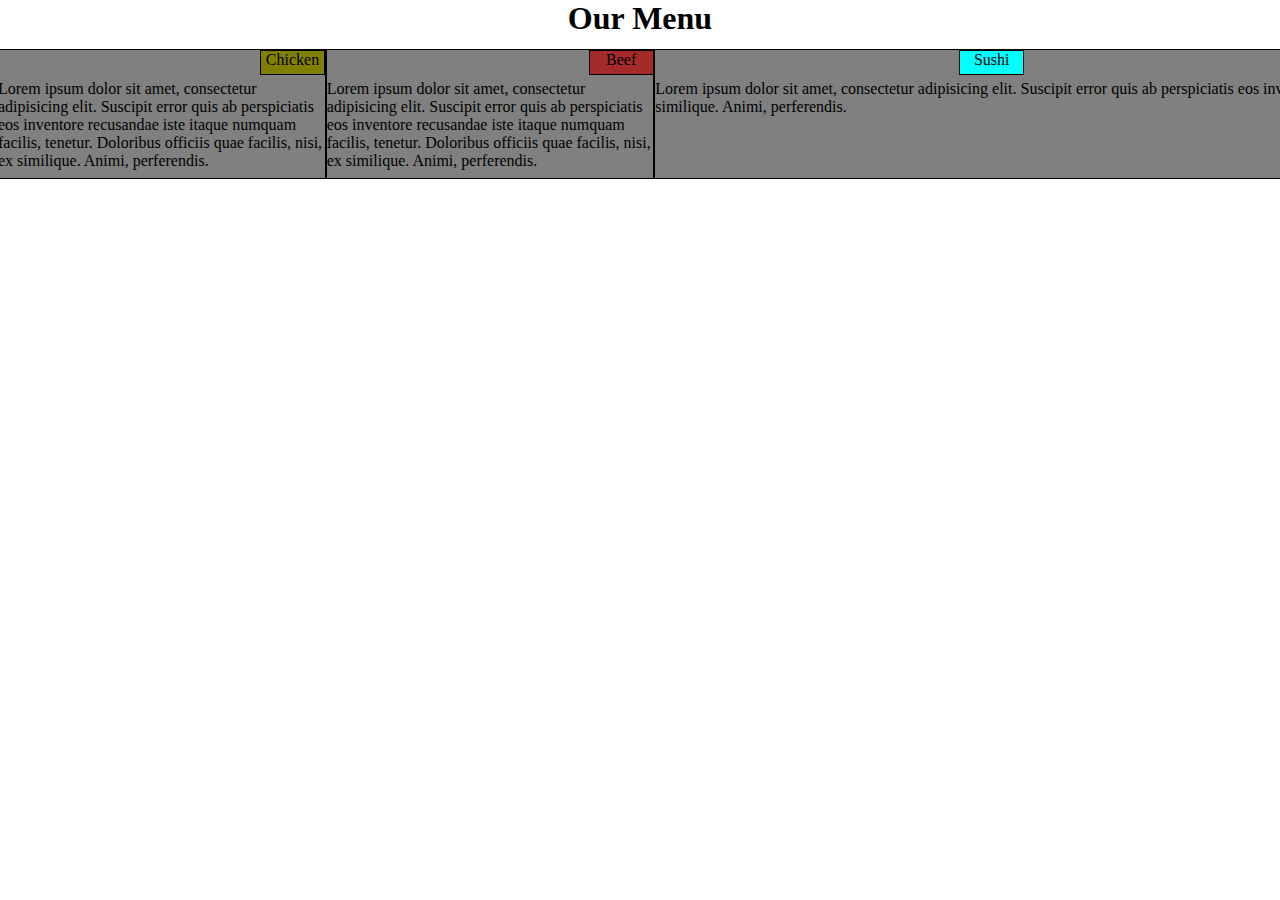
<file: module2-solution/index.html>
<!DOCTYPE html>
<html>
<head>
  <title>Module2-solution</title>
  <meta charset="utf-8">
  <meta name="viewport" content="width=device=width, initial-scale=1">
  <link rel="stylesheet" type="text/css" href="css/m2style.css">
</head>
<body>
 <div class="name">
  <div id="header">
   <h1>Our Menu</h1>
 </div>
<div id="box">
 <div id="row">
  <div class="container">
    <div class="col-lg-4 col-md-6">
      <section id="section1">
        <div id="container">
          <div id="content">
              <div id="container">
                <p id="title" class="title1">Chicken</p>
     
                Lorem ipsum dolor sit amet, consectetur adipisicing elit. Suscipit error quis ab perspiciatis eos inventore recusandae iste itaque numquam facilis, tenetur. Doloribus officiis quae facilis, nisi, ex similique. Animi, perferendis.
              </div>
            </div>
          </div>
        </div>
      </section>
    </div>
    <div class="col-lg-4 col-md-6">
      <section id="section2">
        <div id="container">
          <div id="container">
              <p id="title" class="title2">Beef</p>

                  Lorem ipsum dolor sit amet, consectetur adipisicing elit. Suscipit error quis ab perspiciatis eos inventore recusandae iste itaque numquam facilis, tenetur. Doloribus officiis quae facilis, nisi, ex similique. Animi, perferendis.
            </div>
          </div>
        </div>
      </section>
    <div class="col-lg-4 col-md-12">
      <section id="section3">
        <div id="container">
          <div id="container">
            <p id="title" class="title3">Sushi</p>
   
                 Lorem ipsum dolor sit amet, consectetur adipisicing elit. Suscipit error quis ab perspiciatis eos inventore recusandae iste itaque numquam facilis, tenetur. Doloribus officiis quae facilis, nisi, ex similique. Animi, perferendis.
            </div>
          </div>
        </div>
      </section>
    </div>
  </div>
</div>
</body>
</html>
</file>
<file: module2-solution/css/m2style.css>
* {
  box-sizing: border-box;
  margin: 0;
  padding: 0;
}
#box {
  padding: 2px;
  background-color: white;
  width: 990px;
  height: 180px;
}
<div#container {
  background-color: #00FFFF;
  position: relative;
  top: 20px;
}

h1 {
  margin-bottom: 10px;
}

section {
  border: 1px solid black;
  margin-bottom: 15px;
  margin-right: 1px;
  margin left:1px;
}

#section1 {
  background-color: #808080;
  width:360px;
  height:120px;
  margin-left: -5px;
}
 #section2 {
  background-color: #808080;
  width:360px;
  position: relative;
  height:120;
  margin-left:-5px;
 }

#section3 {
  background-color: #808080;
  width:360px;
  position: absolute;
  height:120px;
  margin-left:-5px; 
}
  p{
  width: 65px;
  height: 25px;
  border: 1.5px solid black;
  margin-bottom: 5px;
  position: top-right;
  }

#header {
  left: 50%;
  top: 5px
  margin:5px;
  transform: translate(-50%);
  position: relative;
  width: 50%;
  text-align: center;
}
.title1 {
  background-color:#808000;
  position: relative;
  top: 0px;
  right:-262px;
  text-align: center;
}

.title2 {
  background-color:#A52A2A;
  position: relative;
  top: 0px;
  left: 262px;
  text-align: center;
}
.title3 {
  background-color:#00FFFF;
  position: relative;
  top: 0px;
  left: 304px;
  text-align: center;
}
.row {
  width:100%;
}

@media (min-width: 992px) {
  .col-lg-1, .col-lg-2, .col-lg-3, .col-lg-4,
  .col-lg-5, .col-lg-6, .col-lg-7, .col-lg-8,
  .col-lg-9, .col-lg-10, .col-lg-11, .col-lg-12 {
  float: left;
}
   .col-lg-1 {
    width: 8.33%;
  }
  .col-lg-2 {
    width: 16.66%;
  }
  .col-lg-3 {
    width: 25%;
  }
  .col-lg-4 {
    width: 33.33%;
  }
  .col-lg-5 {
    width: 41.66%;
  }
  .col-lg-6 {
    width: 50%;
  }
  .col-lg-7 {
    width: 58.33%;
  }
  .col-lg-8 {
    width: 66.66%;
  }
  .col-lg-9 {
    width: 74.99%;
  }
  .col-lg-10 {
    width: 83.33%;
  }
  .col-lg-11 {
    width: 91.66%;
  }
  .col-lg-12 {
    width: 100%;
  }
  #section1 {
    width: 300px;
    height:130px;
  }
  #section2 {
    width: 300px;
    height:130px;
  }
  #section3 {
    width: 300px;
    height: 130px;
  }
}


@media (min-width:768px) and (max-width: 991px) {
  .col-md-1, .col-md-2, .col-md-3, .col-md-4,
  .col-md-5, .col-md-6, .col-md-7, .col-md-8,
  .col-md-9, .col-md-10, .col-md-11, .col-md-12 {
  float: left;
  }
  .col-md-1 {
    width: 8.33%;
  }
  .col-md-2 {
    width: 16.66%;
  }
  .col-md-3 {
    width: 25%;
  }
  .col-md-4 {
    width: 33.33%;
  }
  .col-md-5 {
    width: 41.66%;
  }
  .col-md-6 {
    width: 50%;
  }
  .col-md-7 {
    width: 58.33%;
  }
  .col-md-8 {
    width: 66.66%;
  }
  .col-md-9 {
    width: 74.99%;
  }
  .col-md-10 {
    width: 83.33%;
  }
  .col-md-11 {
    width: 91.66%;
  }
  .col-md-12 {
    width: 100%;
  }

  #section1 {
    width: 490px;
    height: 130px;    
  }
  #section2 {
    width: 490px%
    height:130px;
  }
  #section3 {
    width: 99%;
    height:130px;
  }
}

@media (min-width: 767px) {
  .col-sm-1,.col-sm-2, .col-sm-3, .col-sm-4,
  .col-sm-5, .col-sm-6, .col-sm-7, .col-sm-8,
  .col-sm-9, .col-sm-10, .col-sm-11, .col-sm-12 {
    float: left;
  }
   .col-sm-1 {
    width: 8.33%;
  }
  .col-sm-2 {
    width: 16.66%;
  }
  .col-sm-3 {
    width: 25%;
  }
  .col-sm-4 {
    width: 33.33%;
  }
  .col-sm-5 {
    width: 41.66%;
  }
  .col-sm-6 {
    width: 50%;
  }
  .col-sm-7 {
    width: 58.33%;
  }
  .col-sm-8 {
    width: 66.66%;
  }
  .col-sm-9 {
    width: 74.99%;
  }
  .col-sm-10 {
    width: 83.33%;
  }
  .col-sm-11 {
    width: 91.66%;
  }
  .col-sm-12 {
    width: 100%;
  }
  #section1 {
    width: 100%;
    height: 130px;
  }
  #section2 {
    width: 100%;
    height: 130px;
  }
  #section3 {
    width: 100%;
    height: 130px;
  }
}
</file>
